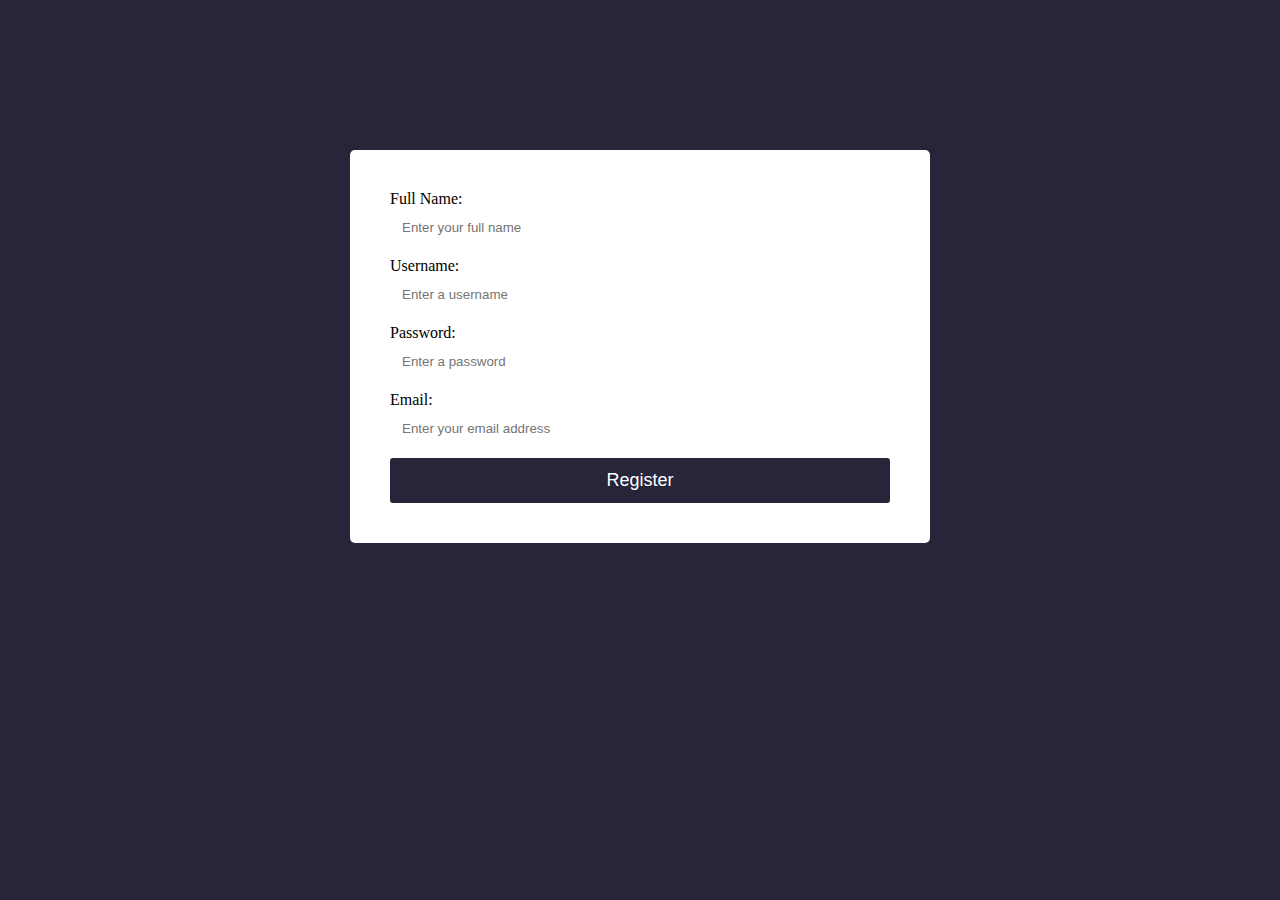
<file: register.html>
<!DOCTYPE html>
<html>
<head>
  <title>Registration Form</title>
  <style>
    body {
      background-color: #26253a;
    }

    form {
      max-width: 500px;
      margin: 0 auto;
      padding: 40px;
      background-color: #ffffff;
      border-radius: 5px;
      margin-top: 150px;
    }

    form input[type="text"],
    form input[type="password"],
    form input[type="email"] {
      width: 100%;
      padding: 12px;
      border: none;
      border-radius: 3px;
      margin-bottom: 10px;
      box-sizing: border-box;
      background-color: #ffffff;
      color: #26253a;
    }

    form input[type="submit"] {
      background-color: #26253a;
      color: #ffffff;
      padding: 12px 20px;
      border: none;
      border-radius: 3px;
      cursor: pointer;
      width: 100%;
      font-size: 18px; /* Adjust the font size as needed */
    }
  </style>
</head>
<body>
  <form>
    <label for="fullname">Full Name:</label>
    <input type="text" id="fullname" name="fullname" placeholder="Enter your full name" required>

    <label for="username">Username:</label>
    <input type="text" id="username" name="username" placeholder="Enter a username" required>

    <label for="password">Password:</label>
    <input type="password" id="password" name="password" placeholder="Enter a password" required>

    <label for="email">Email:</label>
    <input type="email" id="email" name="email" placeholder="Enter your email address" required>

    <input type="submit" value="Register">
  </form>
</body>
</html>
</file>
